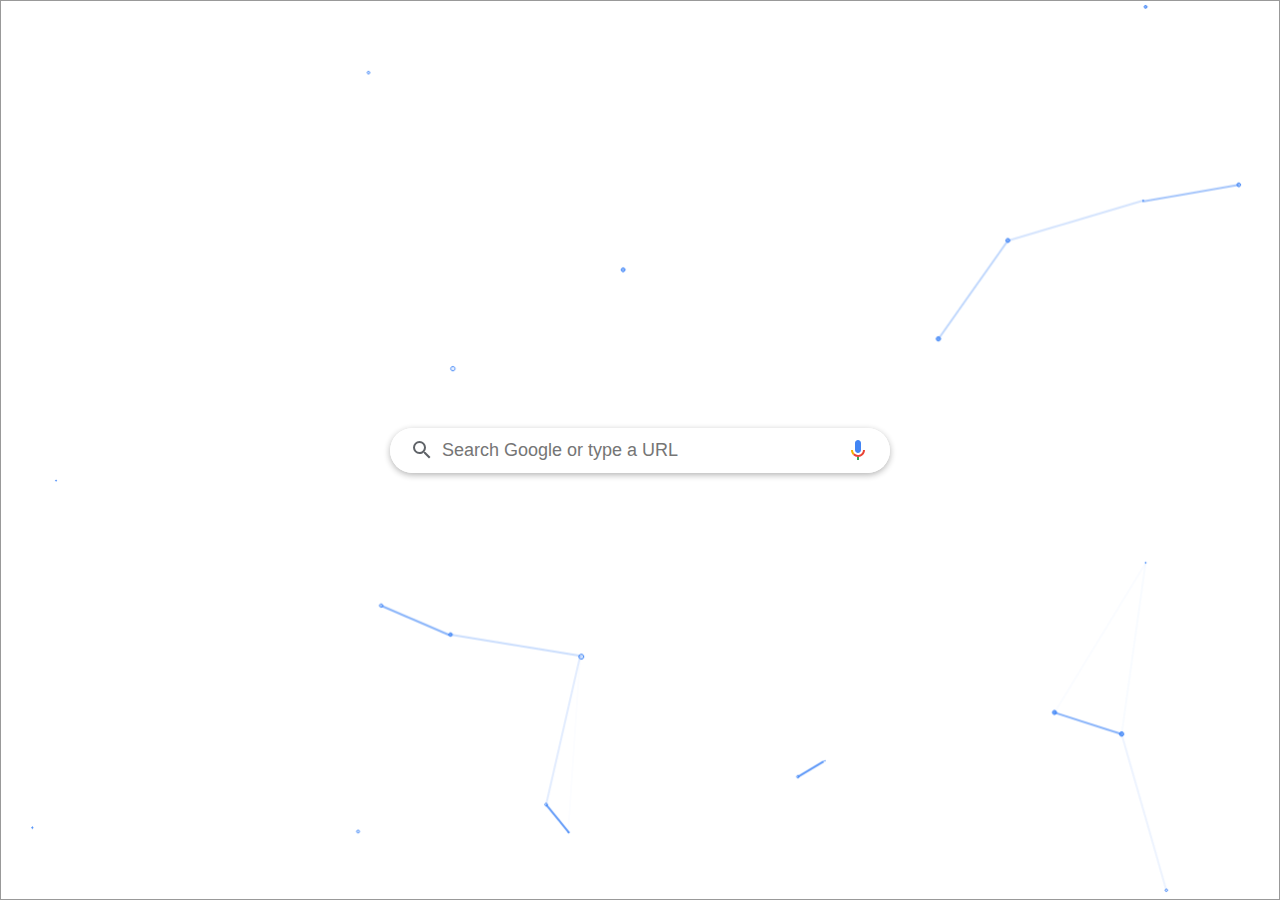
<file: particles-network/index.html>
<!DOCTYPE html>
<html lang="en">
    <head>
        <meta charset="UTF-8" />
        <meta http-equiv="X-UA-Compatible" content="IE=edge" />
        <meta name="viewport" content="width=device-width, initial-scale=1.0" />

        <link rel="stylesheet" href="./assets/style.css" />
        <title>Animation</title>
    </head>
    <body>
        <div id="particles-js"></div>
        <div id="root">
            <div class="search">
                <span class="search-icon">
                    <svg
                        xmlns="http://www.w3.org/2000/svg"
                        width="24"
                        height="24"
                        fill="#5F6368"
                    >
                        <path
                            d="M15.5 14h-.79l-.28-.27A6.471 6.471 0 0 0 16 9.5 6.5 6.5 0 1 0 9.5 16c1.61 0 3.09-.59 4.23-1.57l.27.28v.79l5 4.99L20.49 19l-4.99-5zm-6 0C7.01 14 5 11.99 5 9.5S7.01 5 9.5 5 14 7.01 14 9.5 11.99 14 9.5 14z"
                        />
                    </svg>
                </span>
                <input
                    type="text"
                    placeholder="Search Google or type a URL"
                    id="search-input"
                />
                <span class="micro-icon">
                    <svg
                        xmlns="http://www.w3.org/2000/svg"
                        width="24"
                        height="24"
                    >
                        <path fill="none" d="M0 0h24v24H0z" />
                        <path
                            fill="#4285F4"
                            d="M12 15c1.66 0 2.99-1.34 2.99-3L15 5c0-1.66-1.34-3-3-3S9 3.34 9 5v7c0 1.66 1.34 3 3 3z"
                        />
                        <path fill="#34A853" d="M11 18.92h2V22h-2z" />
                        <path
                            fill="#F4B400"
                            d="M7 12H5c0 1.93.78 3.68 2.05 4.95l1.41-1.41C7.56 14.63 7 13.38 7 12z"
                        />
                        <path
                            fill="#EA4335"
                            d="M12 17c-1.38 0-2.63-.56-3.54-1.47l-1.41 1.41A6.99 6.99 0 0 0 12.01 19c3.87 0 6.98-3.14 6.98-7h-2c0 2.76-2.23 5-4.99 5z"
                        />
                    </svg>
                </span>
            </div>
        </div>
        <script src="particles.js"></script>
        <script>
            particlesJS.load(
                "particles-js",
                "assets/particles.json",
                function () {
                    console.log("callback - particles.js config loaded");
                }
            );
        </script>
    </body>
</html>
</file>
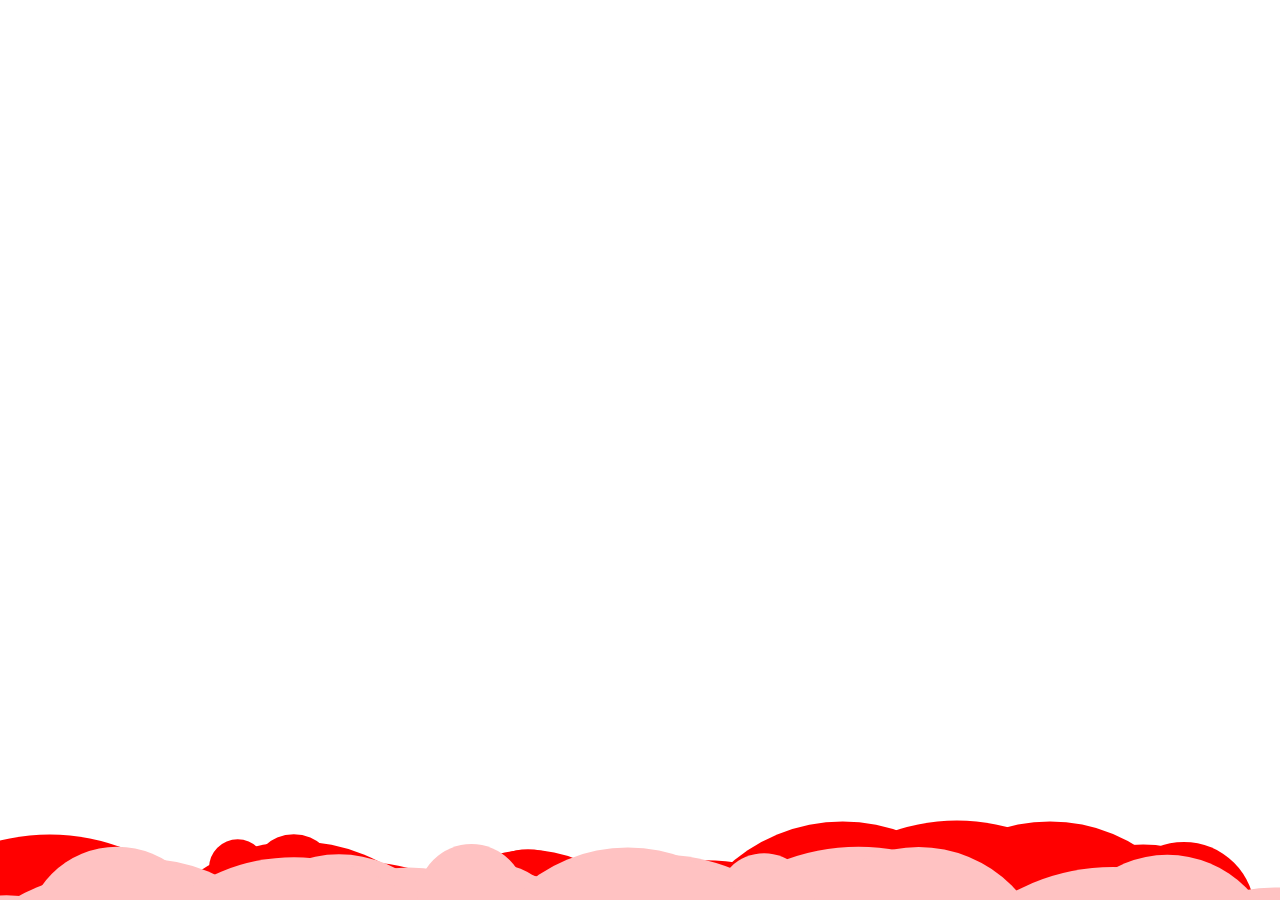
<file: Stick-/index.html>
<!DOCTYPE html>
<html lang="en">
    <head>
        <meta charset="UTF-8" />
        <meta http-equiv="X-UA-Compatible" content="IE=edge" />
        <meta name="viewport" content="width=device-width, initial-scale=1.0" />
        <link rel="stylesheet" href="style.css" />
        <title>Document</title>
    </head>
    <body>
        <canvas id="canvasbg"></canvas>
        <canvas id="canvas"></canvas>
        <script type="module" src="./animation.js"></script>
    </body>
</html>
</file>
<file: particles-network/assets/style.css>
* {
    margin: 0;
    padding: 0;
    box-sizing: border-box;
}
body {
    cursor: url("https://cdn.custom-cursor.com/db/16321/32/cute-pokemon-wooper-pointer.png"),
        auto;
    min-height: 100vh;
}
.container {
    position: relative;
    min-height: 100vh;
}
canvas {
    width: 100%;
    height: 100%;
    border: 1px solid #999;
    /* background: #000; */
}
#particles-js {
    position: absolute;
    top: 0;
    pointer-events: none;
    z-index: 1;
    left: 0;
    width: 100%;
    height: 100%;
}
#root {
    position: relative;
    display: flex;
    justify-content: center;
    align-items: center;
    height: 100%;
    min-height: 100vh;
}

.search {
    position: relative;
    display: flex;
    justify-content: space-between;
    align-items: center;
    border-radius: 1000px;
    background: #fff;
    box-shadow: 0 2px 6px 0 rgba(23, 23, 23, 0.32);
}

#search-input {
    padding: 12px 52px;
    background: #fff;
    border: none;
    border-radius: 1000px;
    outline: none;
    font-size: 18px;
    min-width: 500px;
}

.search-icon {
    position: absolute;
    top: 50%;
    transform: translateY(-50%);
    left: 20px;
    display: flex;
    justify-content: center;
    align-items: center;
    cursor: pointer;
}

.micro-icon {
    cursor: pointer;
    position: absolute;
    top: 50%;
    transform: translateY(-50%);
    right: 20px;
    display: flex;
    justify-content: center;
    align-items: center;
}
</file>
<file: Stick-/style.css>
* {
    box-sizing: border-box;
}
html,
body {
    margin: 0;
    padding: 0;
    overflow: hidden;
    font-family: arial;
}
canvas {
    position: absolute;
    top: 0;
    left: 0;
    -webkit-filter: url("#goo");
    filter: url("#goo");
}

footer,
article {
    font-family: monospace;
    width: 100%;
    color: black;
    font-size: 15px;
    text-shadow: 1px 1px 1px #737373;
}
footer {
    position: absolute;
    bottom: 0;
    width: 100%;
    text-align: right;
    height: 30px;
    line-height: 30px;
    padding-right: 20px;
}
article {
    width: 50%;
    max-width: 350px;
    font-size: 15px;
    color: white;
    padding: 20px;
}
svg {
    display: none;
}
</file>
